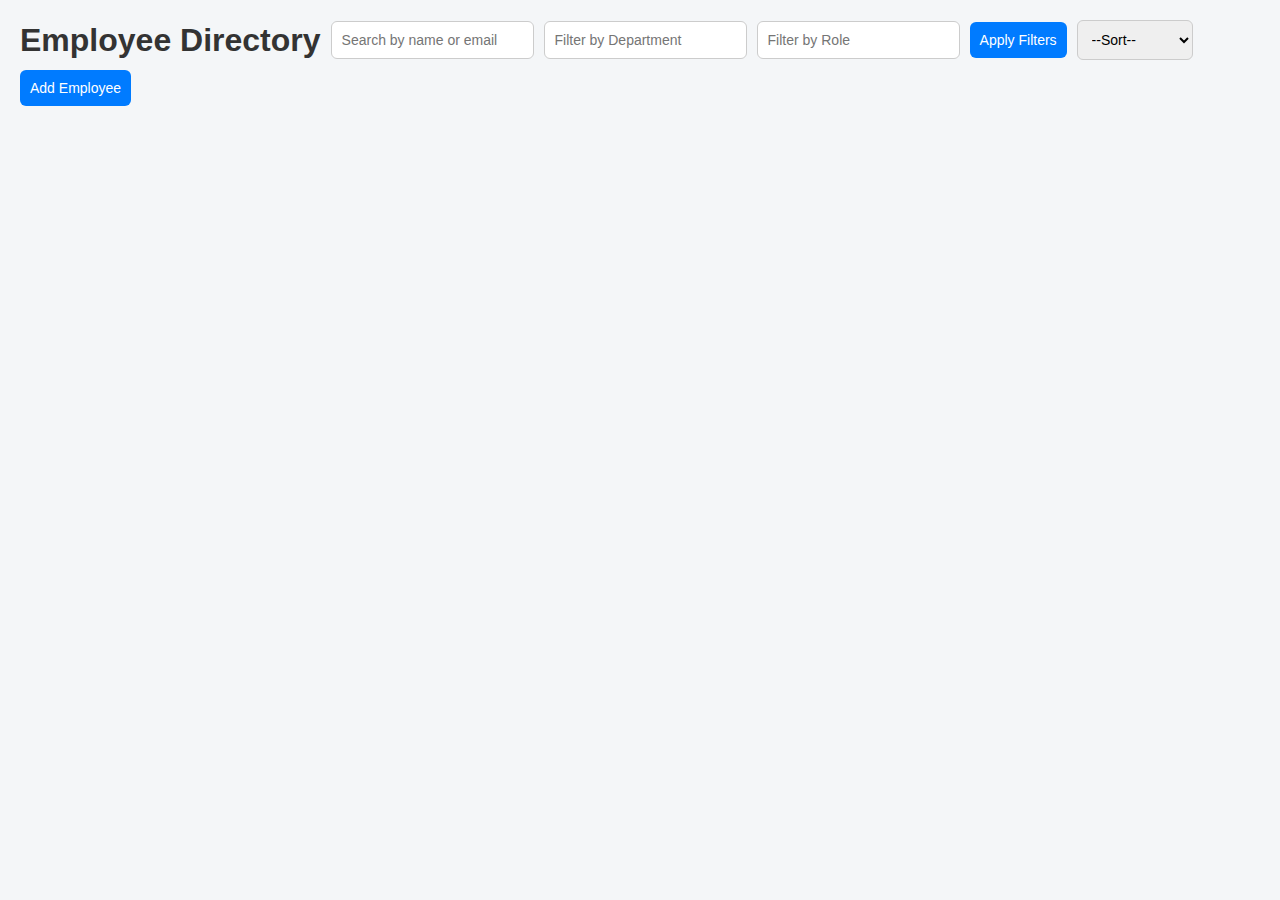
<file: employee-directory/index.html>
<!DOCTYPE html>
<html lang="en">
<head>
  <meta charset="UTF-8" />
  <meta name="viewport" content="width=device-width, initial-scale=1.0"/>
  <title>Employee Directory</title>
  <link rel="stylesheet" href="styles/styles.css" />
</head>
<body>
  <header>
    <h1>Employee Directory</h1>
    <input id="searchInput" placeholder="Search by name or email" />
    <input id="departmentFilter" placeholder="Filter by Department" />
    <input id="roleFilter" placeholder="Filter by Role" />
    <button onclick="applyAllFilters()">Apply Filters</button>
    <select id="sortSelect" onchange="sortEmployees()">
      <option value="">--Sort--</option>
      <option value="firstName">First Name</option>
      <option value="department">Department</option>
    </select>
    <button onclick="location.href='add-edit.html'">Add Employee</button>
  </header>
  <div id="employeeList"></div>
  <script src="scripts/main.js"></script>
</body>
</html>
</file>
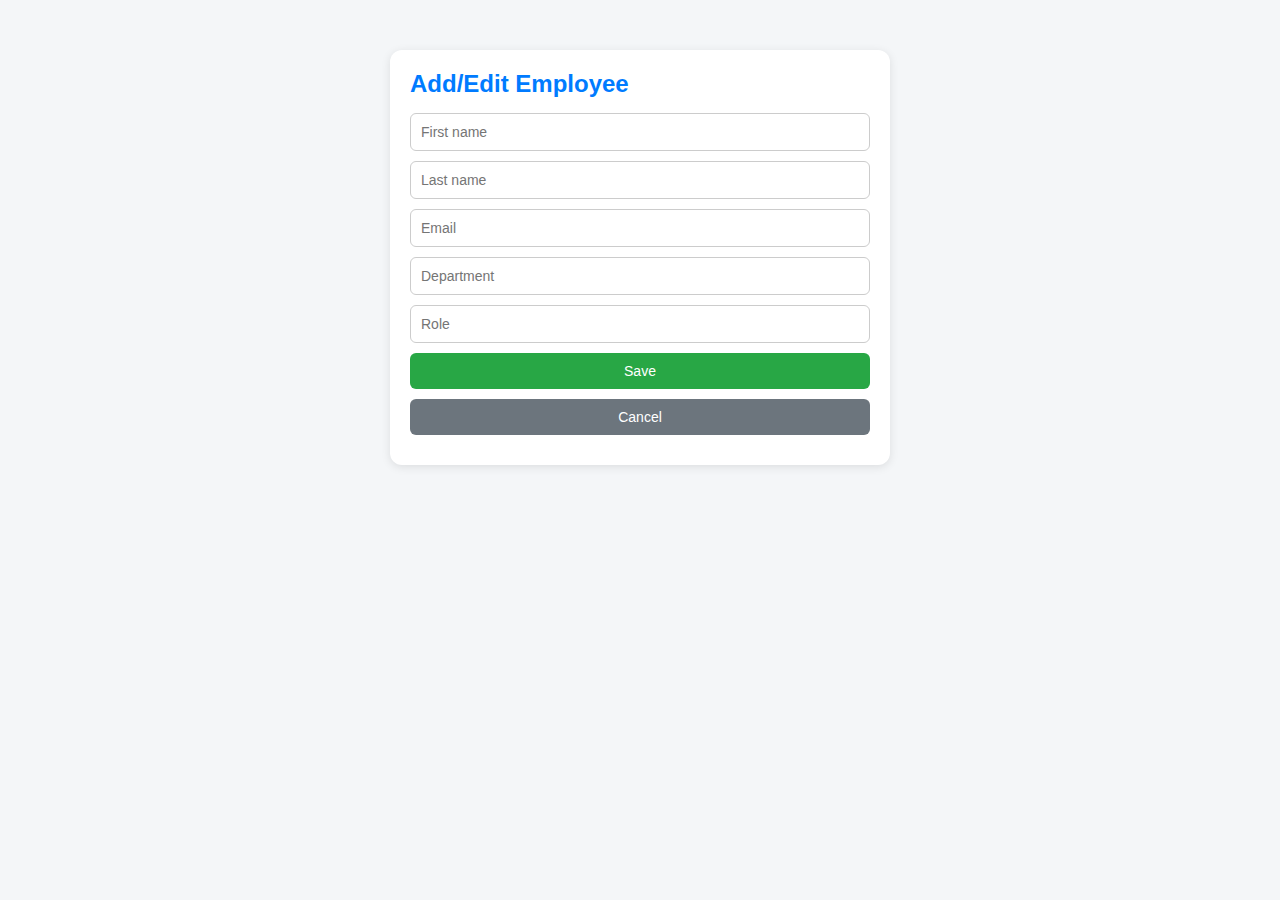
<file: employee-directory/add-edit.html>
<!DOCTYPE html>
<html lang="en">
<head>
  <meta charset="UTF-8" />
  <title>Add/Edit Employee</title>
  <link rel="stylesheet" href="styles/styles.css" />
</head>
<body>
  <form id="employeeForm">
    <h2>Add/Edit Employee</h2>
    <input type="text" id="firstName" placeholder="First name" required />
    <input type="text" id="lastName" placeholder="Last name" required />
    <input type="email" id="email" placeholder="Email" required />
    <input type="text" id="department" placeholder="Department" required />
    <input type="text" id="role" placeholder="Role" required />
    <button type="submit">Save</button>
    <button type="button" onclick="location.href='index.html'">Cancel</button>
  </form>
  <script src="scripts/form.js"></script>
</body>
</html>
</file>
<file: employee-directory/styles/styles.css>
/* Reset & Base */
* {
  margin: 0;
  padding: 0;
  box-sizing: border-box;
}

body {
  font-family: 'Segoe UI', Tahoma, Geneva, Verdana, sans-serif;
  background-color: #f4f6f8;
  padding: 20px;
  color: #333;
}

/* Header */
header {
  display: flex;
  flex-wrap: wrap;
  gap: 10px;
  margin-bottom: 20px;
  align-items: center;
}

header input,
header select,
header button {
  padding: 10px;
  border: 1px solid #ccc;
  border-radius: 6px;
  font-size: 14px;
}

header button {
  background-color: #007bff;
  color: white;
  border: none;
  cursor: pointer;
  transition: background 0.3s;
}

header button:hover {
  background-color: #0056b3;
}

/* Employee List */
#employeeList {
  display: grid;
  grid-template-columns: repeat(auto-fill, minmax(240px, 1fr));
  gap: 20px;
}

/* Employee Card */
.employee-card {
  background-color: #fff;
  padding: 15px;
  border-radius: 12px;
  box-shadow: 0 2px 8px rgba(0,0,0,0.1);
  transition: transform 0.2s;
}

.employee-card:hover {
  transform: translateY(-3px);
}

.employee-card h3 {
  margin-bottom: 5px;
  color: #007bff;
}

.employee-card p {
  margin: 4px 0;
  font-size: 14px;
  color: #555;
}

.employee-card button {
  margin-top: 10px;
  margin-right: 5px;
  padding: 6px 10px;
  font-size: 13px;
  border-radius: 5px;
  cursor: pointer;
  border: none;
}

.employee-card button:first-of-type {
  background-color: #ffc107;
  color: #000;
}

.employee-card button:last-of-type {
  background-color: #dc3545;
  color: #fff;
}

/* Form Styling */
form {
  background: white;
  padding: 20px;
  border-radius: 12px;
  max-width: 500px;
  margin: 30px auto;
  box-shadow: 0 2px 10px rgba(0,0,0,0.1);
}

form h2 {
  margin-bottom: 15px;
  color: #007bff;
}

form input,
form button {
  padding: 10px;
  font-size: 14px;
  margin-bottom: 10px;
  border: 1px solid #ccc;
  border-radius: 6px;
  width: 100%;
}

form button {
  background-color: #28a745;
  color: white;
  border: none;
  transition: background 0.3s;
}

form button:hover {
  background-color: #218838;
}

form button[type="button"] {
  background-color: #6c757d;
}

form button[type="button"]:hover {
  background-color: #5a6268;
}

/* Pagination Buttons */
#employeeList > div:last-child button {
  margin: 5px;
  padding: 6px 10px;
  border: none;
  border-radius: 4px;
  background: #007bff;
  color: white;
  cursor: pointer;
}

#employeeList > div:last-child button:hover {
  background: #0056b3;
}

/* Responsive */
@media (max-width: 768px) {
  header {
    flex-direction: column;
    align-items: stretch;
  }

  .employee-card {
    width: 100%;
  }
}
</file>
